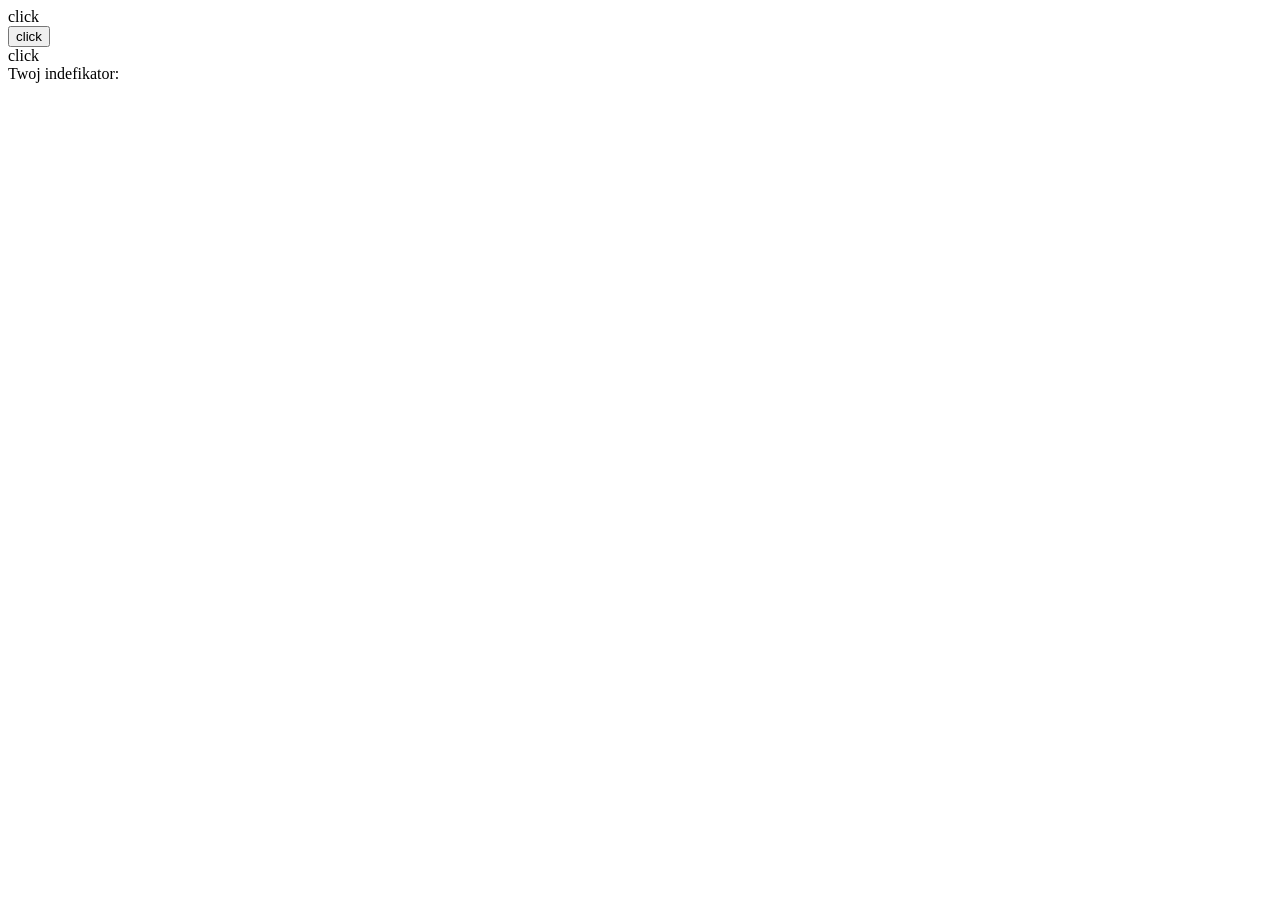
<file: 3 elementy/index.html>
<!DOCTYPE html>
<html lang="en">
<head>
    <meta charset="UTF-8">
    <meta name="viewport" content="width=device-width, initial-scale=1.0">
    <title>Document</title>
</head>
<body>
    <div  id="element_div">click</div>
    <button id="przycisk">click</button> <br>
    <span id="element_span">click</span> <br>

    <div id="opis">Twoj indefikator:</div> <br>


    <script src="index.js" ></script>
</body>
</html>
</file>
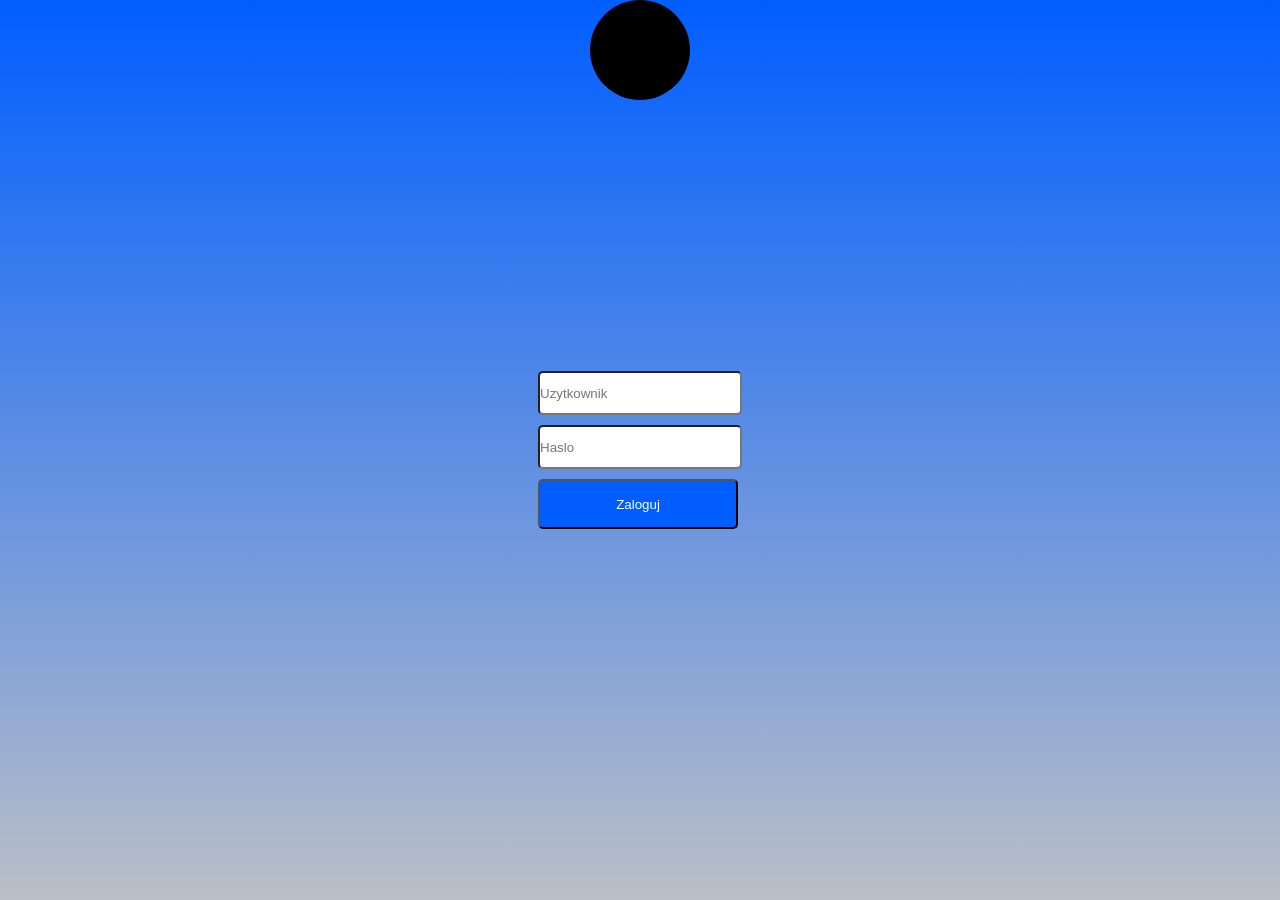
<file: czensc 1/index.html>
<!DOCTYPE html>
<html lang="en">

<head>
    <meta charset="UTF-8">
    <meta name="viewport" content="width=device-width, initial-scale=1.0">
    <link rel="stylesheet" href="style.css">
    <title>Document</title>
</head>

<body>
    <form class="login-form" method="post">
        <input type="text" placeholder="Uzytkownik" name="login" required>
        <input type="password" placeholder="Haslo" name="haslo" required>
        <button>Zaloguj</button>
    </form>
    <div class="ball" ></div>
</body>

</html>
</file>
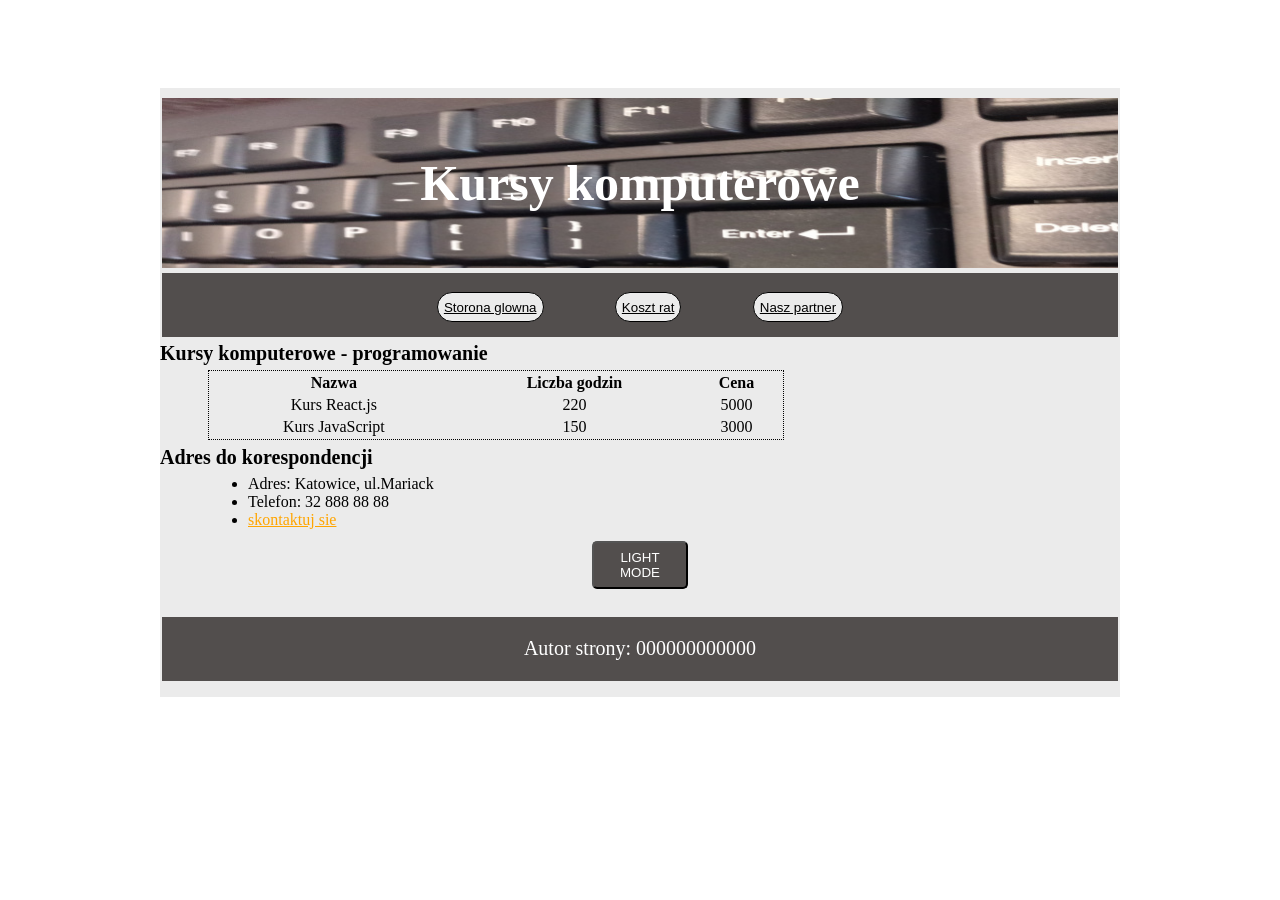
<file: kursy komputerowe/index.html>
<!DOCTYPE html>
<html lang="en">

<head>
    <meta charset="UTF-8">
    <meta name="viewport" content="width=device-width, initial-scale=1.0">
    <title>Witryna internetowa</title>
    <link rel="stylesheet" href="style.css">
</head>

<body>
    <div id="strona">
        <div id="panel">
            <div id="baner">
                <h1>Kursy komputerowe</h1>
            </div>
            <div id="link_one">
                <div id="link_two">
                    <button type="button" class="link_">Storona glowna</button>
                    <button type="button" class="link_">Koszt rat</button>
                    <button type="button" class="link_">Nasz partner</button>
                </div>
            </div>
        </div>

        <div id="gluwna">
            <h4>Kursy komputerowe - programowanie</h4>

            <table>
                <tr>
                    <th>Nazwa</th>
                    <th>Liczba godzin</th>
                    <th>Cena</th>
                </tr>
                <tr>
                    <td>Kurs React.js</td>
                    <td>220</td>
                    <td>5000</td>
                </tr>
                <tr>
                    <td>Kurs JavaScript</td>
                    <td>150</td>
                    <td>3000</td>
                </tr>
            </table>

            <h4>Adres do korespondencji</h4>

            <ul>
                <li>Adres: Katowice, ul.Mariack</li>
                <li>Telefon: 32 888 88 88</li>
                <li><a id="href" href="">skontaktuj sie</a></li>
            </ul>
        </div>
        <div id="cont-bth">
            <button id="bth">LIGHT MODE</button>
        </div>
        <div id="baner_dulny">
            <div id="autor">
                <p>Autor strony: 000000000000</p>
            </div>
        </div>
    </div>



    <script src="index.js" ></script>
</body>

</html>
</file>
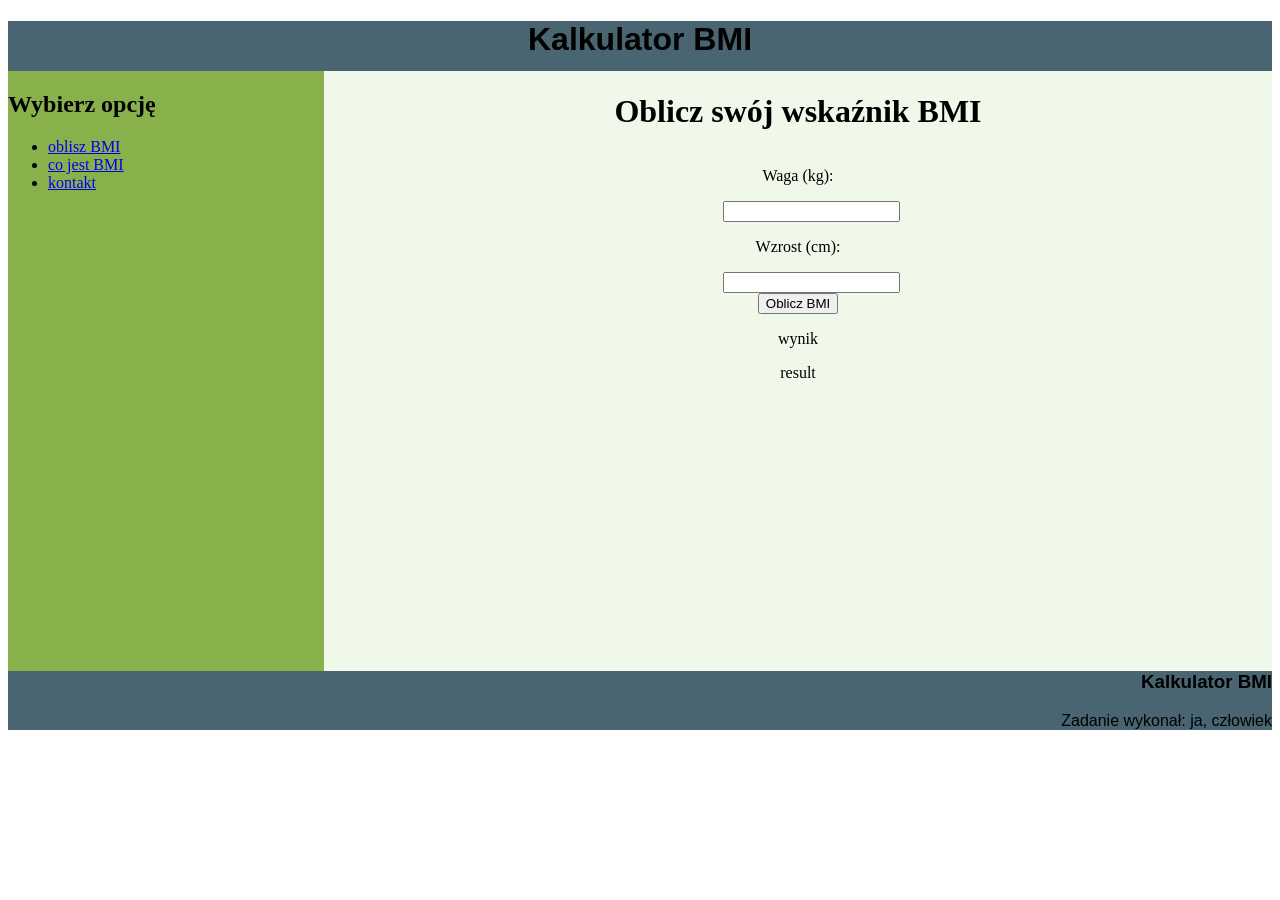
<file: praca bez internetu/praca/index.html>
<!DOCTYPE html>
<html lang="en">

<head>
    <meta charset="UTF-8">
    <meta name="viewport" content="width=device-width, initial-scale=1.0">
    <title>Kalkulator BMI</title>
    <link rel="stylesheet" href="styl.css">
</head>

<body>
    <div class="baner">
        <h1>Kalkulator BMI</h1>
    </div>
    <div class="panel-lewy">
        <h2>Wybierz opcję</h2>
        <ul>
            <li><a href="index.html">oblisz BMI</a></li>
            <li><a href="o-bmi.html">co jest BMI</a></li>
            <li><a href="kontakt.htm">kontakt</a></li>
        </ul>
    </div>
    <div class="panel-prawy">
        <h1>Oblicz swój wskaźnik BMI</h1>
        <form>
            <div>
                <p>Waga (kg):</p><input id="waga" type="text">
            </div>
            <div>
                <p>Wzrost (cm):</p><input id="wzrost" type="text">
            </div>
            <button id="click" type="button">Oblicz BMI</button>
            <p id="wynik">wynik</p>
            <p id="result">result</p>
        </form>
    </div>
    <div class="stopka">
        <h3>Kalkulator BMI</h3>
        <p>Zadanie wykonał: ja, człowiek</p>
    </div>




    <script src="index.js"></script>
</body>

</html>
</file>
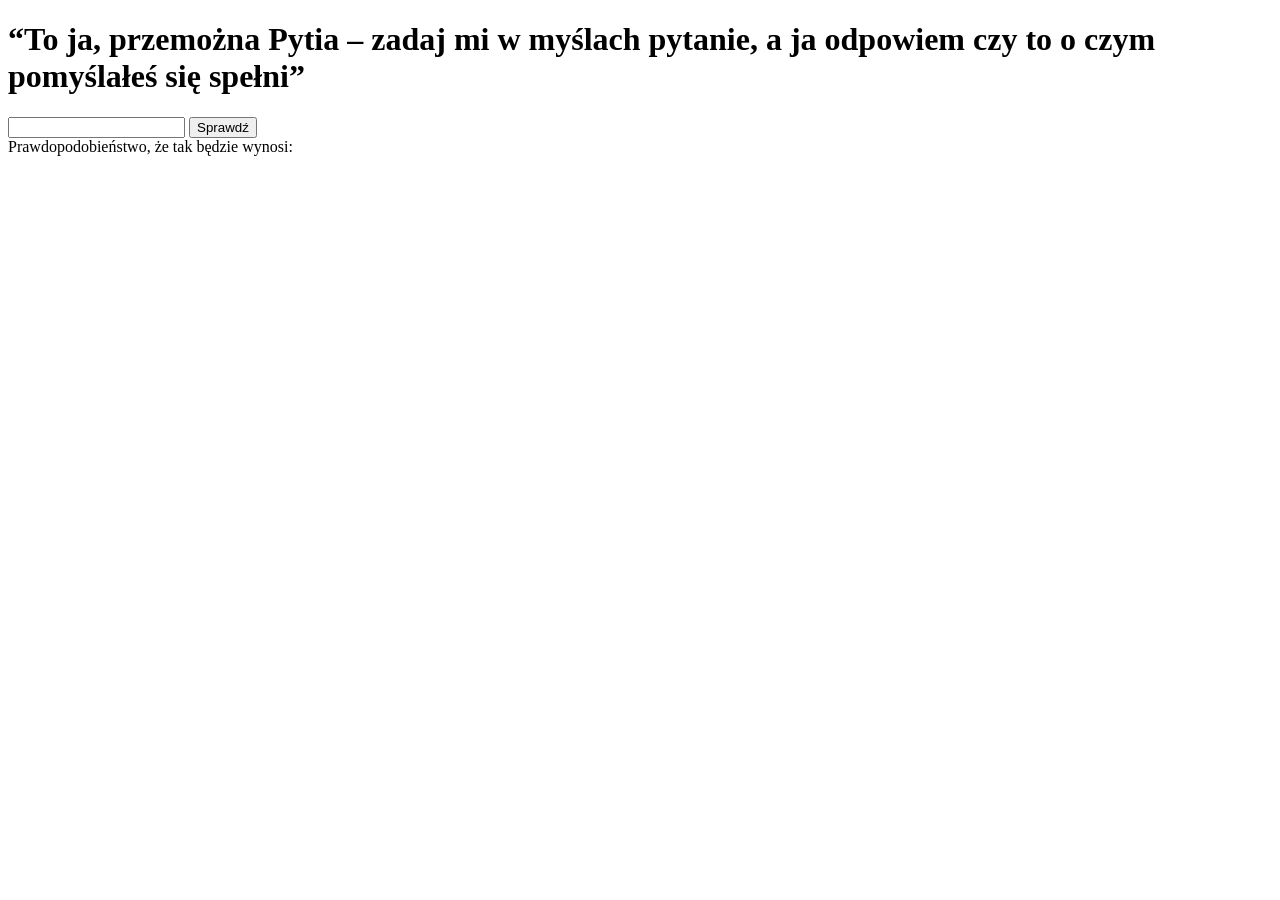
<file: zadania js/2.html>
<!DOCTYPE html>
<html lang="en">
<head>
    <meta charset="UTF-8">
    <meta name="viewport" content="width=device-width, initial-scale=1.0">
    <title>Wyrocznia delficka</title>
</head>
<body>
    <h1>“To ja, przemożna Pytia – zadaj mi w myślach pytanie, a ja odpowiem czy to o czym pomyślałeś się spełni” </h1>
    <input type="text">
    <button type="button" id="bth">Sprawdź</button>
    <div id="text">Prawdopodobieństwo, że tak będzie wynosi:</div>

    <script src="2.js" ></script>
</body>
</html>
</file>
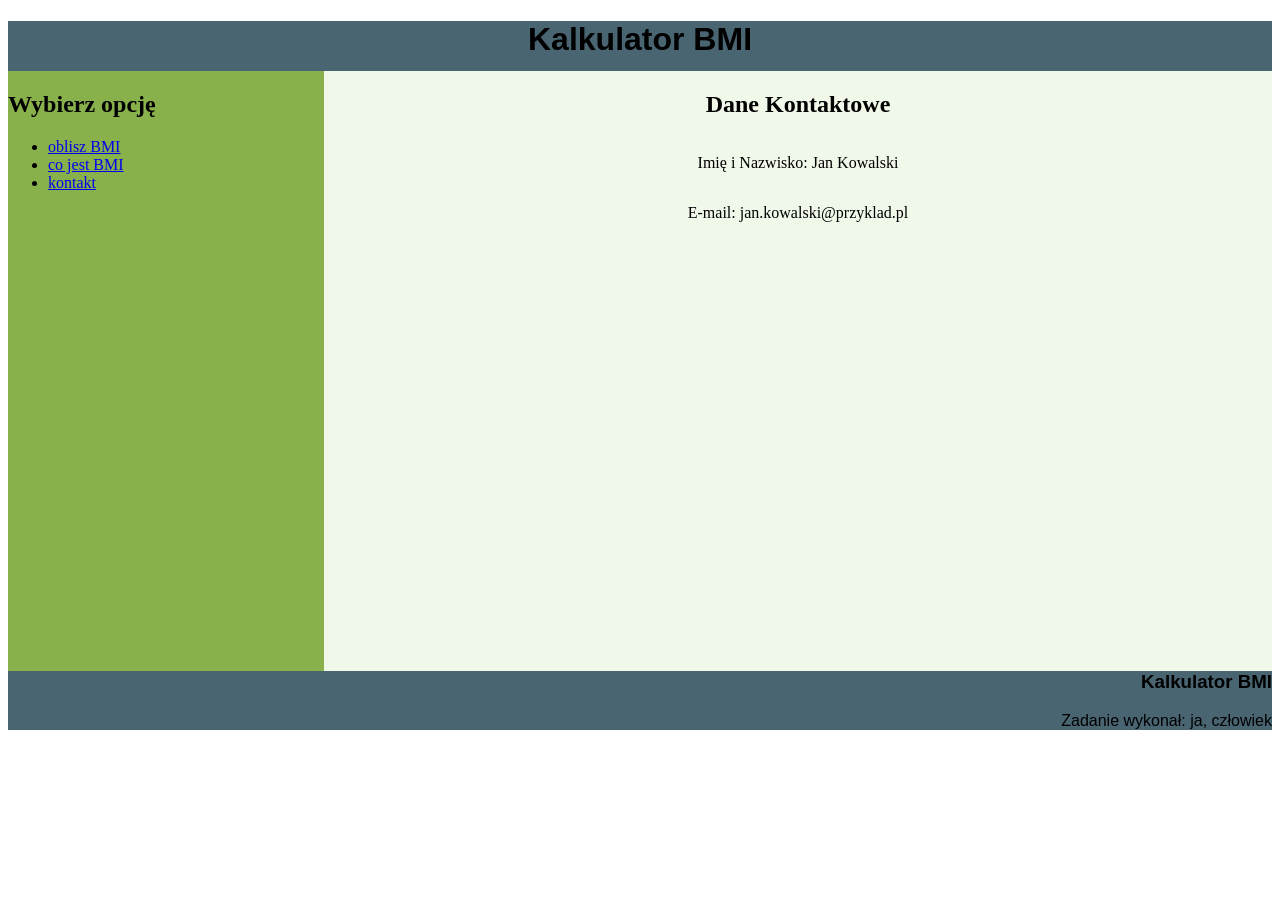
<file: praca bez internetu/praca/kontakt.htm>
<!DOCTYPE html>
<html lang="en">

<head>
    <meta charset="UTF-8">
    <meta name="viewport" content="width=device-width, initial-scale=1.0">
    <title>Kalkulator BMI</title>
    <link rel="stylesheet" href="styl.css">
</head>

<body>
    <div class="baner">
        <h1>Kalkulator BMI</h1>
    </div>
    <div class="panel-lewy">
        <h2>Wybierz opcję</h2>
        <ul>
            <li><a href="index.html">oblisz BMI</a></li>
            <li><a href="o-bmi.html">co jest BMI</a></li>
            <li><a href="kontakt.htm">kontakt</a></li>
        </ul>
    </div>
    <div class="panel-prawy">
        <h2>Dane Kontaktowe</h2>
        <p>Imię i Nazwisko: Jan Kowalski</p>
        <p>E-mail: jan.kowalski@przyklad.pl</p>
    </div>
    <div class="stopka">
        <h3>Kalkulator BMI</h3>
        <p>Zadanie wykonał: ja, człowiek</p>
    </div>
</body>

</html>
</file>
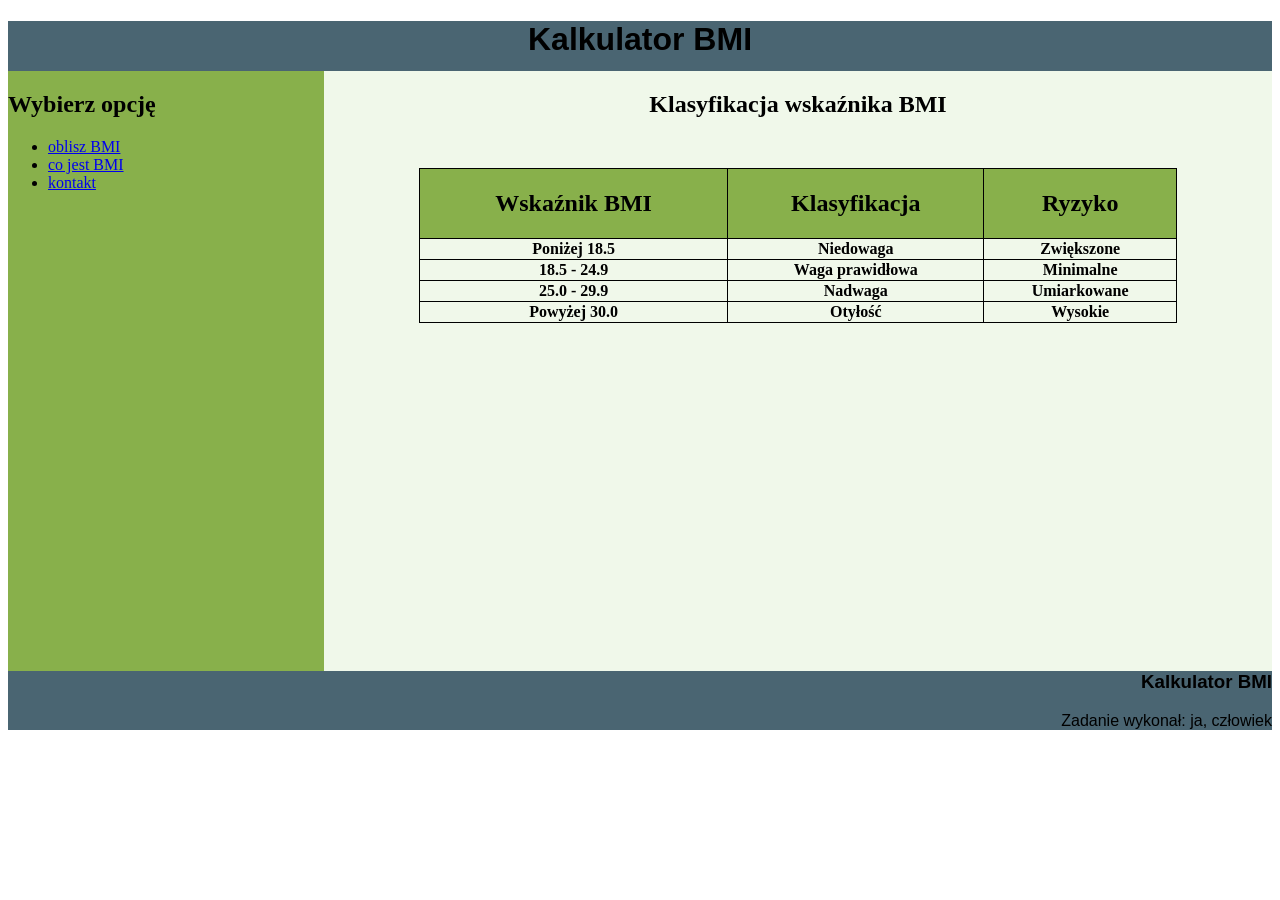
<file: praca bez internetu/praca/o-bmi.html>
<!DOCTYPE html>
<html lang="en">

<head>
    <meta charset="UTF-8">
    <meta name="viewport" content="width=device-width, initial-scale=1.0">
    <title>Kalkulator BMI</title>
    <link rel="stylesheet" href="styl.css">
</head>

<body>
    <div class="baner">
        <h1>Kalkulator BMI</h1>
    </div>
    <div class="panel-lewy">
        <h2>Wybierz opcję</h2>
        <ul>
            <li><a href="index.html">oblisz BMI</a></li>
            <li><a href="o-bmi.html">co jest BMI</a></li>
            <li><a href="kontakt.htm">kontakt</a></li>
        </ul>
    </div>
    <div class="panel-prawy">
        <h2>Klasyfikacja wskaźnika BMI </h2>
        <table>
            <tr>
                <th class="head">
                    <h2>Wskaźnik BMI</h2>
                </th>
                <th class="head">
                    <h2>Klasyfikacja</h2>
                </th>
                <th class="head">
                    <h2>Ryzyko</h2>
                </th>
            </tr>
            <tr>
                <th>Poniżej 18.5</th>
                <th>Niedowaga</th>
                <th>Zwiększone</th>
            </tr>
            <tr>
                <th>18.5 - 24.9</th>
                <th>Waga prawidłowa</th>
                <th>Minimalne</th>
            </tr>
            <tr>
                <th>25.0 - 29.9</th>
                <th>Nadwaga</th>
                <th>Umiarkowane</th>
            </tr>
            <tr>
                <th>Powyżej 30.0</th>
                <th>Otyłość</th>
                <th>Wysokie</th>
            </tr>
        </table>
    </div>
    <div class="stopka">
        <h3>Kalkulator BMI</h3>
        <p>Zadanie wykonał: ja, człowiek</p>
    </div>
</body>

</html>
</file>
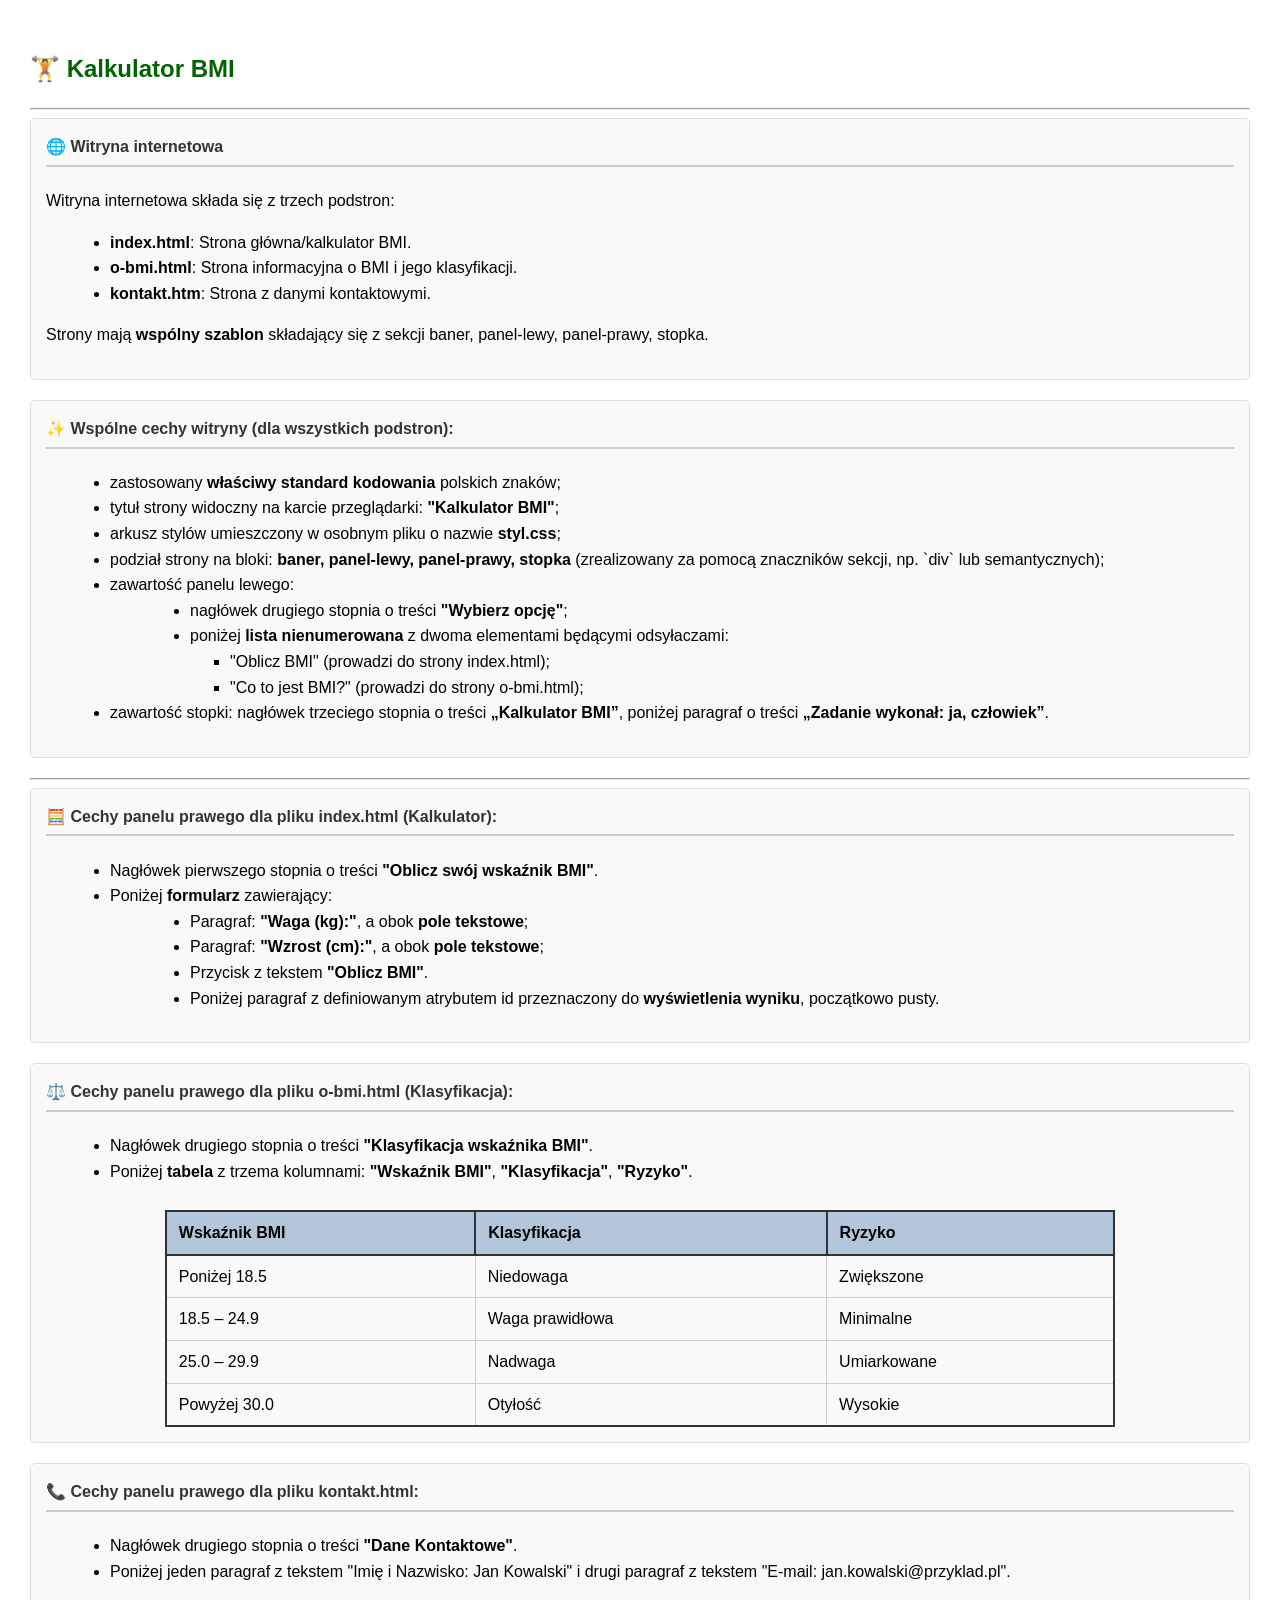
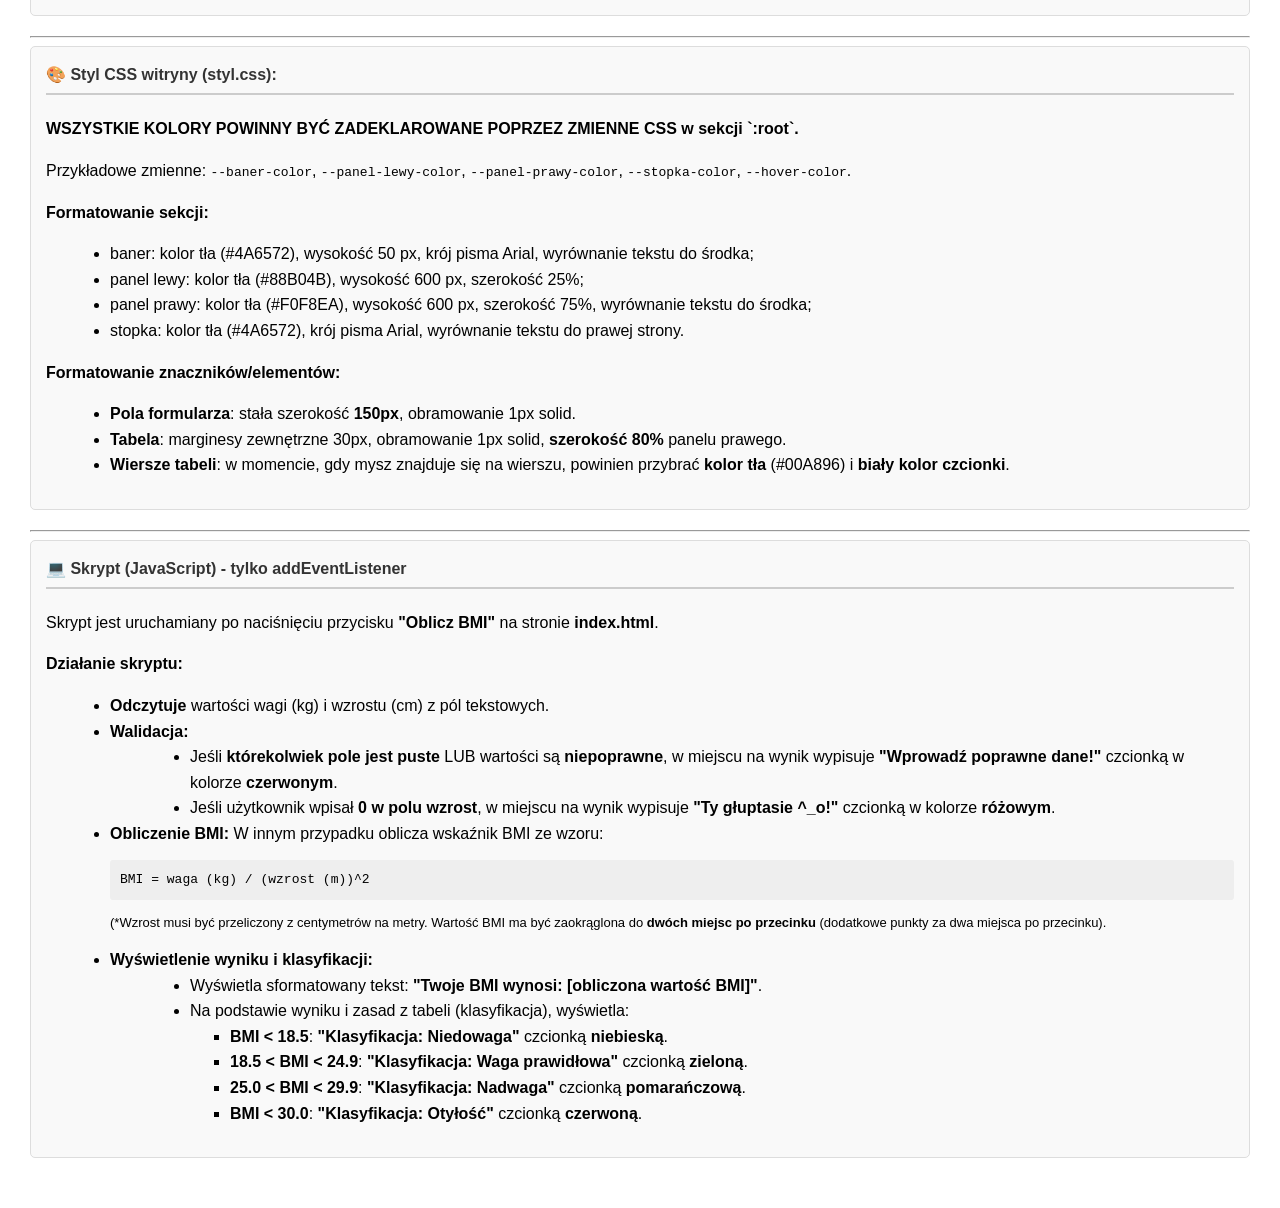
<file: praca bez internetu/zadanie/zadanie.html>
<!DOCTYPE html>
<html lang="pl">

<head>
    <meta charset="UTF-8">
    <title>Treść Zadania: Kalkulator BMI</title>
    <style>
        body {
            font-family: Arial, sans-serif;
            margin: 0;
            padding: 30px;
            line-height: 1.6;
        }

        .my-container {
            margin-bottom: 20px;
            padding: 15px;
            border: 1px solid #ddd;
            border-radius: 5px;
            background-color: #f9f9f9;
        }

        h4 {
            font-weight: bold;
            color: #333;
            border-bottom: 2px solid #ccc;
            padding-bottom: 5px;
            margin-top: 0;
        }

        .list-disc {
            list-style-type: disc;
            margin-left: 20px;
        }

        .ml-6 {
            margin-left: 24px;
        }

        .ml-10 {
            margin-left: 40px;
        }

        .flex {
            display: flex;
        }

        .justify-center {
            justify-content: center;
        }

        .font-bold {
            font-weight: bold;
        }

        table {
            width: 100%;
            border-collapse: collapse;
            margin-top: 10px;
        }

        th,
        td {
            border: 1px solid #ccc;
            padding: 8px 12px;
            text-align: left;
        }

        th {
            background-color: #eee;
        }

        pre {
            background-color: #eee;
            padding: 10px;
            border-radius: 3px;
            overflow-x: auto;
        }
    </style>
</head>

<body>

    <h2 style="color: darkgreen;">🏋️ Kalkulator BMI</h2>
    <hr>

    <div class="my-container">
        <h4 class="font-bold">🌐 Witryna internetowa</h4>
        <p>Witryna internetowa składa się z trzech podstron:</p>
        <ul class="list-disc ml-6">
            <li><b>index.html</b>: Strona główna/kalkulator BMI.</li>
            <li><b>o-bmi.html</b>: Strona informacyjna o BMI i jego klasyfikacji.</li>
            <li><b>kontakt.htm</b>: Strona z danymi kontaktowymi.</li>
        </ul>
        <p>Strony mają <b>wspólny szablon</b> składający się z sekcji baner, panel-lewy, panel-prawy, stopka.</p>
    </div>

    <div class="my-container">
        <h4 class="font-bold">✨ Wspólne cechy witryny (dla wszystkich podstron):</h4>
        <ul class="list-disc ml-6">
            <li>zastosowany <b>właściwy standard kodowania</b> polskich znaków;</li>
            <li>tytuł strony widoczny na karcie przeglądarki: <b>"Kalkulator BMI"</b>;</li>
            <li>arkusz stylów umieszczony w osobnym pliku o nazwie <b>styl.css</b>;</li>
            <li>podział strony na bloki: <b>baner, panel-lewy, panel-prawy, stopka</b> (zrealizowany za pomocą
                znaczników sekcji, np. `div` lub semantycznych);</li>
            <li>zawartość panelu lewego:
                <ul class="list-disc ml-10">
                    <li>nagłówek drugiego stopnia o treści <b>"Wybierz opcję"</b>;</li>
                    <li>poniżej <b>lista nienumerowana</b> z dwoma elementami będącymi odsyłaczami:
                        <ul>
                            <li>"Oblicz BMI" (prowadzi do strony index.html);</li>
                            <li>"Co to jest BMI?" (prowadzi do strony o-bmi.html);</li>
                        </ul>
                    </li>
                </ul>
            </li>
            <li>zawartość stopki: nagłówek trzeciego stopnia o treści <b>„Kalkulator BMI”</b>, poniżej paragraf o treści
                <b>„Zadanie wykonał: ja, człowiek”</b>.
            </li>
        </ul>
    </div>

    <hr>

    <div class="my-container">
        <h4 class="font-bold">🧮 Cechy panelu prawego dla pliku index.html (Kalkulator):</h4>
        <ul class="list-disc ml-6">
            <li>Nagłówek pierwszego stopnia o treści <b>"Oblicz swój wskaźnik BMI"</b>.</li>
            <li>Poniżej <b>formularz</b> zawierający:
                <ul class="list-disc ml-10">
                    <li>Paragraf: <b>"Waga (kg):"</b>, a obok <b>pole tekstowe</b>;</li>
                    <li>Paragraf: <b>"Wzrost (cm):"</b>, a obok <b>pole tekstowe</b>;</li>
                    <li>Przycisk z tekstem <b>"Oblicz BMI"</b>.</li>
                    <li>Poniżej paragraf z definiowanym atrybutem id przeznaczony do <b>wyświetlenia wyniku</b>,
                        początkowo
                        pusty.</li>
                </ul>
            </li>
        </ul>
    </div>

    <div class="my-container">
        <h4 class="font-bold">⚖️ Cechy panelu prawego dla pliku o-bmi.html (Klasyfikacja):</h4>
        <ul class="list-disc ml-6">
            <li>Nagłówek drugiego stopnia o treści <b>"Klasyfikacja wskaźnika BMI"</b>.</li>
            <li>Poniżej <b>tabela</b> z trzema kolumnami: <b>"Wskaźnik BMI"</b>, <b>"Klasyfikacja"</b>, <b>"Ryzyko"</b>.
            </li>
        </ul>
        <div class="flex justify-center">
            <table style="width: 80%; border: 2px solid #333;">
                <thead>
                    <tr>
                        <th style="background-color: #B3C6D9; border: 2px solid #333;">Wskaźnik BMI</th>
                        <th style="background-color: #B3C6D9; border: 2px solid #333;">Klasyfikacja</th>
                        <th style="background-color: #B3C6D9; border: 2px solid #333;">Ryzyko</th>
                    </tr>
                </thead>
                <tbody>
                    <tr>
                        <td>Poniżej 18.5</td>
                        <td>Niedowaga</td>
                        <td>Zwiększone</td>
                    </tr>
                    <tr>
                        <td>18.5 – 24.9</td>
                        <td>Waga prawidłowa</td>
                        <td>Minimalne</td>
                    </tr>
                    <tr>
                        <td>25.0 – 29.9</td>
                        <td>Nadwaga</td>
                        <td>Umiarkowane</td>
                    </tr>
                    <tr>
                        <td>Powyżej 30.0</td>
                        <td>Otyłość</td>
                        <td>Wysokie</td>
                    </tr>
                </tbody>
            </table>
        </div>
    </div>

    <div class="my-container">
        <h4 class="font-bold">📞 Cechy panelu prawego dla pliku kontakt.html:</h4>
        <ul class="list-disc ml-6">
            <li>Nagłówek drugiego stopnia o treści <b>"Dane Kontaktowe"</b>.</li>
            <li>Poniżej jeden paragraf z tekstem "Imię i Nazwisko: Jan Kowalski" i drugi paragraf z tekstem "E-mail:
                jan.kowalski@przyklad.pl".</li>
        </ul>
    </div>

    <hr>

    <div class="my-container">
        <h4 class="font-bold">🎨 Styl CSS witryny (styl.css):</h4>
        <p class="font-bold">WSZYSTKIE KOLORY POWINNY BYĆ ZADEKLAROWANE POPRZEZ <b>ZMIENNE CSS</b> w sekcji `:root`.</p>
        <p>Przykładowe zmienne: <code>--baner-color</code>, <code>--panel-lewy-color</code>,
            <code>--panel-prawy-color</code>, <code>--stopka-color</code>, <code>--hover-color</code>.
        </p>

        <p class="font-bold">Formatowanie sekcji:</p>
        <ul class="list-disc ml-6">
            <li>baner: kolor tła (#4A6572), wysokość 50 px, krój pisma Arial, wyrównanie tekstu do środka;</li>
            <li>panel lewy: kolor tła (#88B04B), wysokość 600 px, szerokość 25%;</li>
            <li>panel prawy: kolor tła (#F0F8EA), wysokość 600 px, szerokość 75%, wyrównanie tekstu do środka;</li>
            <li>stopka: kolor tła (#4A6572), krój pisma Arial, wyrównanie tekstu do prawej strony.</li>
        </ul>

        <p class="font-bold">Formatowanie znaczników/elementów:</p>
        <ul class="list-disc ml-6">
            <li><b>Pola formularza</b>: stała szerokość <b>150px</b>, obramowanie 1px solid.</li>
            <li><b>Tabela</b>: marginesy zewnętrzne 30px, obramowanie 1px solid, <b>szerokość 80%</b> panelu prawego.
            </li>
            <li><b>Wiersze tabeli</b>: w momencie, gdy mysz znajduje się na wierszu, powinien przybrać
                <b>kolor tła</b> (#00A896) i <b>biały kolor czcionki</b>.
            </li>
        </ul>
    </div>

    <hr>

    <div class="my-container">
        <h4 class="font-bold">💻 Skrypt (JavaScript) - tylko addEventListener</h4>
        <p>Skrypt jest uruchamiany po naciśnięciu przycisku <b>"Oblicz BMI"</b> na stronie <b>index.html</b>.</p>
        <p class="font-bold">Działanie skryptu:</p>
        <ul class="list-disc ml-6">
            <li><b>Odczytuje</b> wartości wagi (kg) i wzrostu (cm) z pól tekstowych.</li>
            <li><b>Walidacja:</b>
                <ul class="list-disc ml-10">
                    <li>Jeśli <b>którekolwiek pole jest puste</b> LUB wartości są <b>niepoprawne</b>, w miejscu na wynik
                        wypisuje <b>"Wprowadź poprawne dane!"</b>
                        czcionką w kolorze <b>czerwonym</b>.
                    </li>
                    <li>Jeśli użytkownik wpisał <b>0 w polu wzrost</b>, w miejscu na wynik wypisuje <b>"Ty głuptasie
                            ^_o!"</b> czcionką w kolorze <b>różowym</b>.
                    </li>
                </ul>
            </li>
            <li><b>Obliczenie BMI:</b> W innym przypadku oblicza wskaźnik BMI ze wzoru:
                <pre>BMI = waga (kg) / (wzrost (m))^2</pre>
                <p style="font-size: small;">(*Wzrost musi być przeliczony z centymetrów na metry. Wartość BMI ma być
                    zaokrąglona do <b>dwóch miejsc po przecinku</b> (dodatkowe punkty za dwa miejsca po przecinku).</p>
            </li>
            <li><b>Wyświetlenie wyniku i klasyfikacji:</b>
                <ul class="list-disc ml-10">
                    <li>Wyświetla sformatowany tekst: <b>"Twoje BMI wynosi: [obliczona wartość BMI]"</b>.</li>
                    <li>Na podstawie wyniku i zasad z tabeli (klasyfikacja), wyświetla:
                        <ul>
                            <li><b>BMI &lt; 18.5</b>: <b>"Klasyfikacja: Niedowaga"</b> czcionką <b>niebieską</b>.</li>
                            <li><b>18.5 &lt; BMI &lt; 24.9</b>: <b>"Klasyfikacja: Waga prawidłowa"</b> czcionką
                                <b>zieloną</b>.
                            </li>
                            <li><b>25.0 &lt; BMI &lt; 29.9</b>: <b>"Klasyfikacja: Nadwaga"</b> czcionką
                                <b>pomarańczową</b>.
                            </li>
                            <li><b>BMI &lt; 30.0</b>: <b>"Klasyfikacja: Otyłość"</b> czcionką <b>czerwoną</b>.</li>
                        </ul>
                    </li>
                </ul>
            </li>
        </ul>
    </div>

</body>

</html>
</file>
<file: czensc 1/style.css>
* {
    margin: 0;
    padding: 0;
}

body {
    background-image: linear-gradient(to top, #bbbfc7, #005eff);
    height: 100vh;
    display: flex;
    justify-content: center;
    align-items: center;
}

.login-form {
    display: flex;
    flex-direction: column;
    gap: 10px;
}

button {
    width: 200px;
    height: 50px;
    border-radius: 5px;
    background-color: #005eff;
    color: white;
    cursor: pointer;
}

input {
    width: 200px;
    height: 40px;
    border-radius: 5px;
}

button:hover {
    background-color: black;
    transition: ease 0.3s;
}

.ball {
    width: 100px;
    height: 100px;
    background-color: black;
    position: absolute;
    border-radius: 50%;
    top: 0;
    z-index: -1;
    animation: moveBall 2s infinite alternate;
}

@keyframes moveBall {
    0% {
        transform: translateY(0);
    }

    100% {
        transform: translateY(calc(100vh - 100px));
    }
}
</file>
<file: kursy komputerowe/style.css>
:root {
    --brown--: #524e4d;
    --light-grey--: #ebebeb;
    --background--: #ffffff;
    --text-color--: #000000;
    --link--: #ffffff;
}

.dark-mode {
    --light-grey--: #575757;
    --brown--: #333333;
    --background--: #414141;
    --text-color--: #f0f0f0;
    --link--: #000000;
}

* {
    margin: 0;
}

body {
    color: var(--text-color--);
    display: flex;
    justify-content: center;
    align-items: center;
    background-color: var(--background--);
    width: 100%;
    height: 780px;
}

#strona {
    background-color: var(--light-grey--);
    width: 75%;
    height: 78%;
}

div {
    margin-top: 5px;
}

h1 {
    font-size: 50px;
}

h4 {
    color: var(--text-color--);
    font-size: 20px;
}

#panel {
    display: flex;
    align-items: center;
    justify-content: center;
    flex-direction: column;
    height: 40%;
}

#baner {
    background-image: url(img/klawiatura.jpg);
    color: white;
    width: 99.5%;
    height: 80%;
    display: flex;
    justify-content: center;
    align-items: center;
}

#link_one {
    background-color: var(--brown--);
    width: 99.5%;
    height: 30%;
    display: flex;
    align-items: center;
    justify-content: center;
}

#link_two {
    display: flex;
    align-items: center;
    justify-content: space-around;
    width: 50%;
    height: 100%;
}

.link_ {
    border-radius: 15px;
    color: var(--text-color--);
    background-color: var(--light-grey--);
    height: 30px;
    border: 0.5px solid;
    text-decoration: underline;
    cursor: pointer;
}

.link_:hover {
    color: white;
    background-color: var(--brown--);
}

table {
    text-align: center;
    margin-top: 0.6%;
    margin-bottom: 0.6%;
    margin-left: 5%;
    border: 1.5px solid;
    border-style: dotted;
    width: 60%;
}

ul {
    margin-bottom: 0.6%;
    margin-top: 0.6%;
    margin-left: 5%;
}

li,
th,
td {
    color: var(--text-color--);
}

#autor {
    display: flex;
    justify-content: center;
    align-items: center;
    background-color: var(--brown--);
    color: white;
    width: 99.5%;
    height: 70%;
    font-size: 20px;
}

#baner_dulny {
    display: flex;
    align-items: center;
    justify-content: center;
    height: 15%;
}

#cont-bth {
    display: flex;
    justify-content: center;
    align-items: center;
    width: 100%;
    height: 10%;
}

#bth {

    background-color: var(--brown--);
    color: white;
    border-radius: 5px;
    height: 80%;
    width: 10%;
}

#bth:hover {
    background-color: var(--light-grey--);
    color: black;
}


#href {
    color: orange;
}

#href:hover {
    color: var(--text-color--);
}
</file>
<file: praca bez internetu/praca/styl.css>
:root {
    --baner-color: #4A6572;
    --panel-lewy-color: #88B04B;
    --panel-prawy-color: #F0F8EA;
    --stopka-color: #4A6572;
    --hover-background-color: #00A896;
    --hover-color: white;
}

.baner {
    background-color: var(--baner-color);
    height: 50px;
    font-family: Arial;
    text-align: center;
}

.panel-lewy {
    float: left;
    background-color: var(--panel-lewy-color);
    height: 600px;
    width: 25%;
}

.panel-prawy {
    display: flex;
    flex-direction: column;
    align-items: center;
    float: left;
    background-color: var(--panel-prawy-color);
    height: 600px;
    width: 75%;
    text-align: center;
}

.stopka {
    background-color: var(--stopka-color);
    font-family: Arial;
    text-align: right;
}

form {
    width: 150px;
}

table {
    border-collapse: collapse;
    margin: 30px;
    border: 1px solid;
    width: 80%;
}

th {
    border: 1px solid;
}

.head {
    background-color: #88B04B;
}

tr:hover {
    background-color: var(--hover-background-color);
    color: var(--hover-color);
}
</file>
